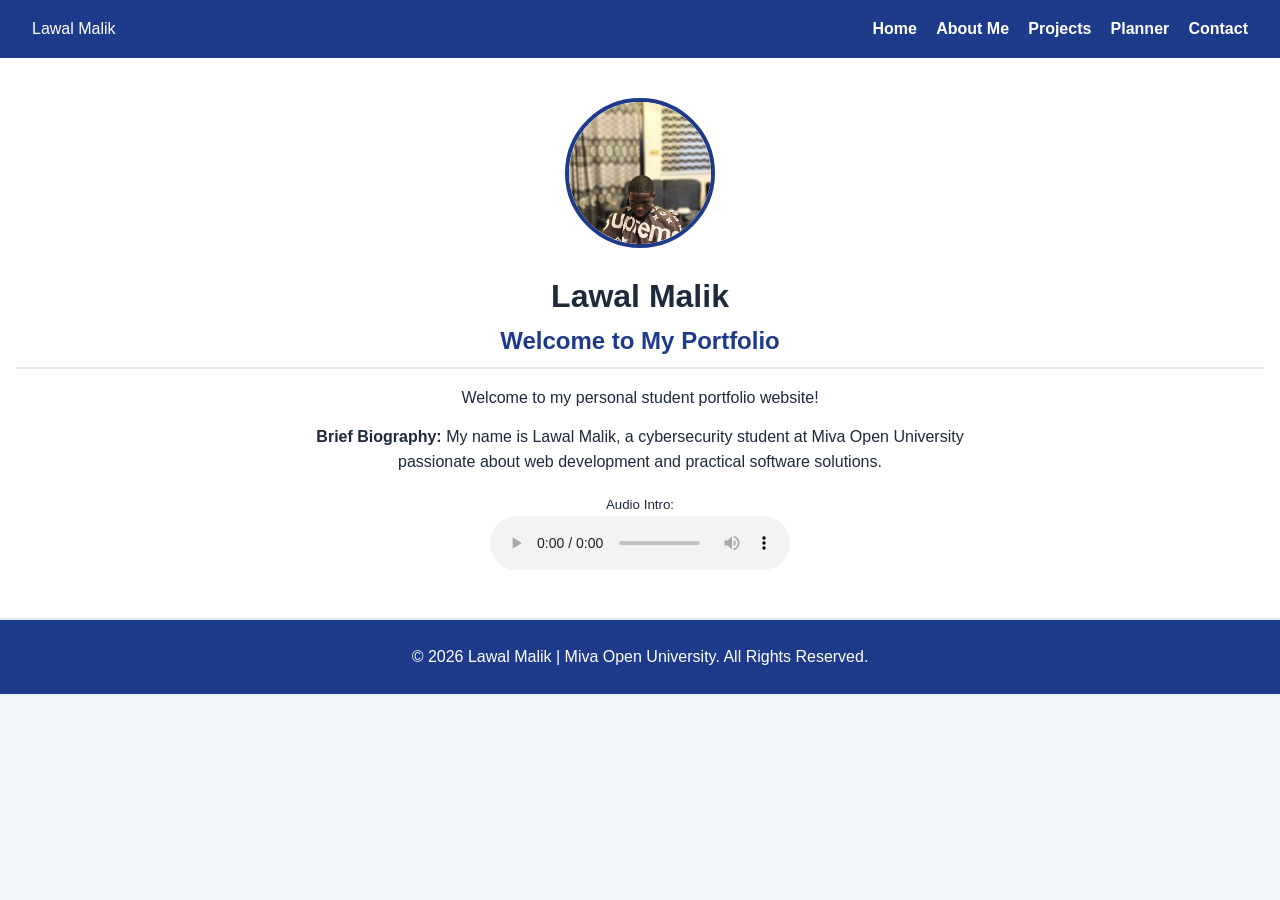
<file: index.html>
<!DOCTYPE html>
<html lang="en">
<head>
    <meta charset="UTF-8">
    <meta name="viewport" content="width=device-width, initial-scale=1.0">
    <title>Home | Lawal Malik</title>
    <link rel="stylesheet" href="style.css">
</head>
<body>

    <nav class="navbar">
        <div class="logo">Lawal Malik</div>
        <ul class="nav-links">
            <li><a href="index.html">Home</a></li>
            <li><a href="about.html">About Me</a></li>
            <li><a href="projects.html">Projects</a></li>
            <li><a href="planner.html">Planner</a></li>
            <li><a href="contact.html">Contact</a></li>
        </ul>
    </nav>

    <header class="hero">
        <img src="myphoto.jpg" alt="Photograph of Lawal Malik" class="profile-pic">
        <h1>Lawal Malik</h1>
        <h2>Welcome to My Portfolio</h2>
        <p>Welcome to my personal student portfolio website!</p>
        <p class="bio"><strong>Brief Biography:</strong> My name is Lawal Malik, a cybersecurity student at Miva Open University passionate about web development and practical software solutions.</p>
        
        <div class="media-box">
            <p><small>Audio Intro:</small></p>
            <audio controls>
                <source src="https://soundhelix.com" type="audio/mpeg">
                Your browser does not support the audio element.
            </audio>
        </div>
    </header>

    <footer>
        <p>&copy; 2026 Lawal Malik | Miva Open University. All Rights Reserved.</p>
    </footer>

</body>
</html>
</file>
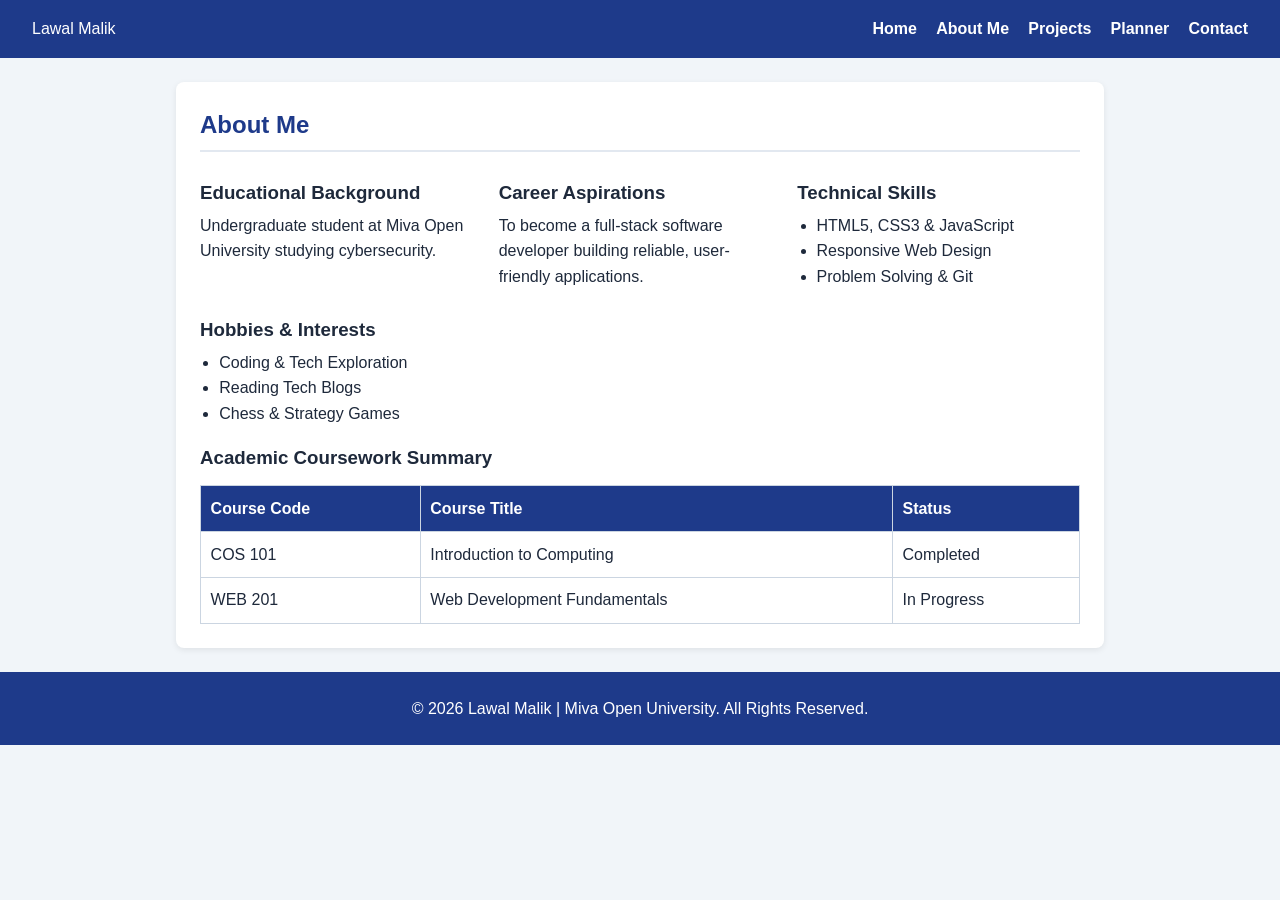
<file: about.html>
<!DOCTYPE html>
<html lang="en">
<head>
    <meta charset="UTF-8">
    <meta name="viewport" content="width=device-width, initial-scale=1.0">
    <title>About Me | Lawal Malik</title>
    <link rel="stylesheet" href="style.css">
</head>
<body>

    <nav class="navbar">
        <div class="logo">Lawal Malik</div>
        <ul class="nav-links">
            <li><a href="index.html">Home</a></li>
            <li><a href="about.html">About Me</a></li>
            <li><a href="projects.html">Projects</a></li>
            <li><a href="planner.html">Planner</a></li>
            <li><a href="contact.html">Contact</a></li>
        </ul>
    </nav>

    <main class="container">
        <section class="card">
            <h2>About Me</h2>
            <div class="about-grid">
                <div>
                    <h3>Educational Background</h3>
                    <p>Undergraduate student at Miva Open University studying cybersecurity.</p>
                </div>
                <div>
                    <h3>Career Aspirations</h3>
                    <p>To become a full-stack software developer building reliable, user-friendly applications.</p>
                </div>
                <div>
                    <h3>Technical Skills</h3>
                    <ul>
                        <li>HTML5, CSS3 & JavaScript</li>
                        <li>Responsive Web Design</li>
                        <li>Problem Solving & Git</li>
                    </ul>
                </div>
                <div>
                    <h3>Hobbies & Interests</h3>
                    <ul>
                        <li>Coding & Tech Exploration</li>
                        <li>Reading Tech Blogs</li>
                        <li>Chess & Strategy Games</li>
                    </ul>
                </div>
            </div>

            <h3>Academic Coursework Summary</h3>
            <table>
                <thead>
                    <tr>
                        <th>Course Code</th>
                        <th>Course Title</th>
                        <th>Status</th>
                    </tr>
                </thead>
                <tbody>
                    <tr>
                        <td>COS 101</td>
                        <td>Introduction to Computing</td>
                        <td>Completed</td>
                    </tr>
                    <tr>
                        <td>WEB 201</td>
                        <td>Web Development Fundamentals</td>
                        <td>In Progress</td>
                    </tr>
                </tbody>
            </table>
        </section>
    </main>

    <footer>
        <p>&copy; 2026 Lawal Malik | Miva Open University. All Rights Reserved.</p>
    </footer>

</body>
</html>
</file>
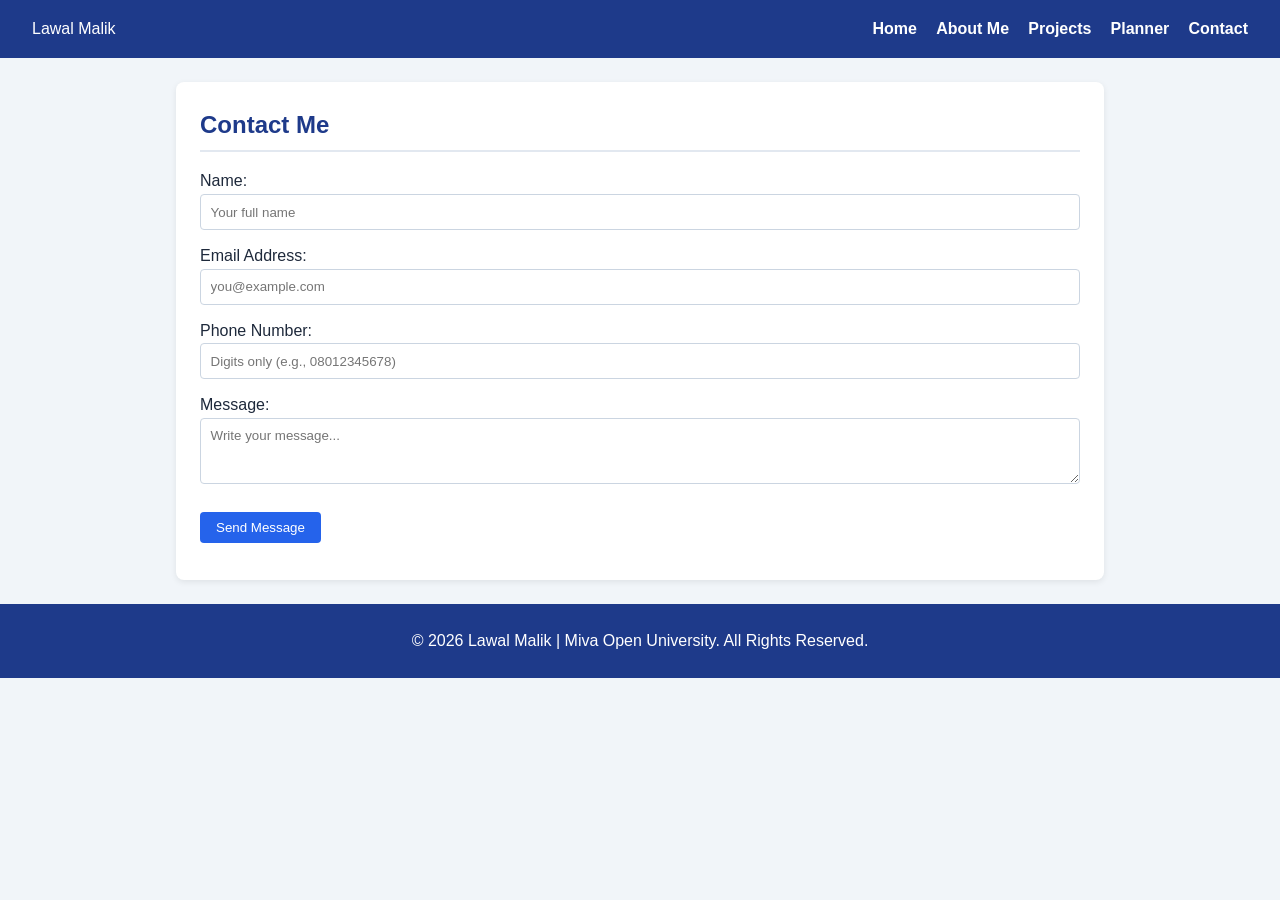
<file: contact.html>
<!DOCTYPE html>
<html lang="en">
<head>
    <meta charset="UTF-8">
    <meta name="viewport" content="width=device-width, initial-scale=1.0">
    <title>Contact | Lawal Malik</title>
    <link rel="stylesheet" href="style.css">
</head>
<body>

    <nav class="navbar">
        <div class="logo">Lawal Malik</div>
        <ul class="nav-links">
            <li><a href="index.html">Home</a></li>
            <li><a href="about.html">About Me</a></li>
            <li><a href="projects.html">Projects</a></li>
            <li><a href="planner.html">Planner</a></li>
            <li><a href="contact.html">Contact</a></li>
        </ul>
    </nav>

    <main class="container">
        <section class="card">
            <h2>Contact Me</h2>
            <form id="contactForm" novalidate>
                <div class="form-group">
                    <label for="name">Name:</label>
                    <input type="text" id="name" placeholder="Your full name">
                </div>
                <div class="form-group">
                    <label for="email">Email Address:</label>
                    <input type="email" id="email" placeholder="you@example.com">
                </div>
                <div class="form-group">
                    <label for="phone">Phone Number:</label>
                    <input type="text" id="phone" placeholder="Digits only (e.g., 08012345678)">
                </div>
                <div class="form-group">
                    <label for="message">Message:</label>
                    <textarea id="message" rows="3" placeholder="Write your message..."></textarea>
                </div>
                <button type="submit" class="btn">Send Message</button>
                <p id="formFeedback" class="feedback"></p>
            </form>
        </section>
    </main>

    <footer>
        <p>&copy; 2026 Lawal Malik | Miva Open University. All Rights Reserved.</p>
    </footer>

    <script src="script.js"></script>
</body>
</html>
</file>
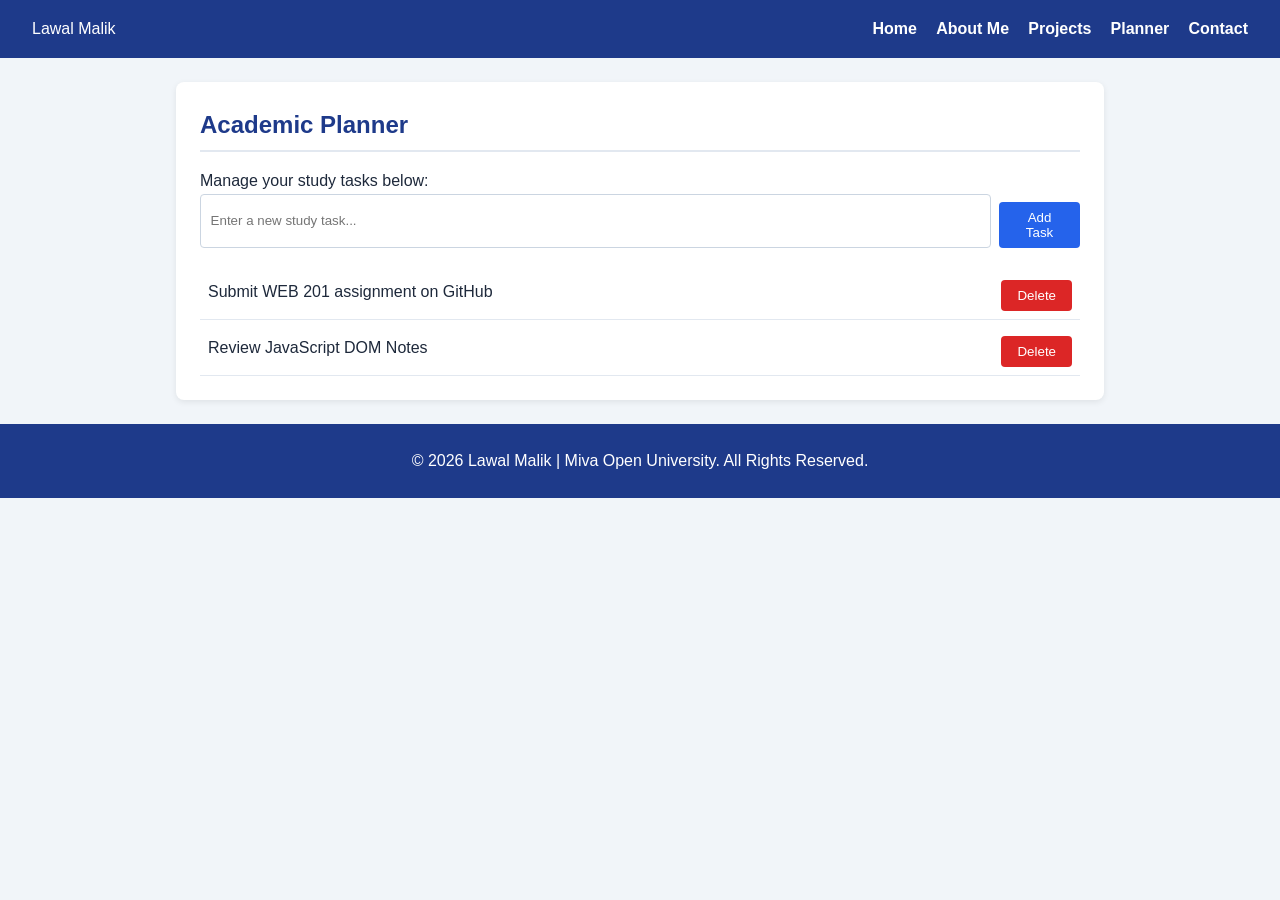
<file: planner.html>
<!DOCTYPE html>
<html lang="en">
<head>
    <meta charset="UTF-8">
    <meta name="viewport" content="width=device-width, initial-scale=1.0">
    <title>Academic Planner | Lawal Malik</title>
    <link rel="stylesheet" href="style.css">
</head>
<body>

    <nav class="navbar">
        <div class="logo">Lawal Malik</div>
        <ul class="nav-links">
            <li><a href="index.html">Home</a></li>
            <li><a href="about.html">About Me</a></li>
            <li><a href="projects.html">Projects</a></li>
            <li><a href="planner.html">Planner</a></li>
            <li><a href="contact.html">Contact</a></li>
        </ul>
    </nav>

    <main class="container">
        <section class="card">
            <h2>Academic Planner</h2>
            <p>Manage your study tasks below:</p>
            <div class="planner-controls">
                <input type="text" id="taskInput" placeholder="Enter a new study task...">
                <button type="button" id="addTaskBtn" class="btn">Add Task</button>
            </div>
            <ul id="taskList" class="task-list"></ul>
        </section>
    </main>

    <footer>
        <p>&copy; 2026 Lawal Malik | Miva Open University. All Rights Reserved.</p>
    </footer>

    <script src="script.js"></script>
</body>
</html>
</file>
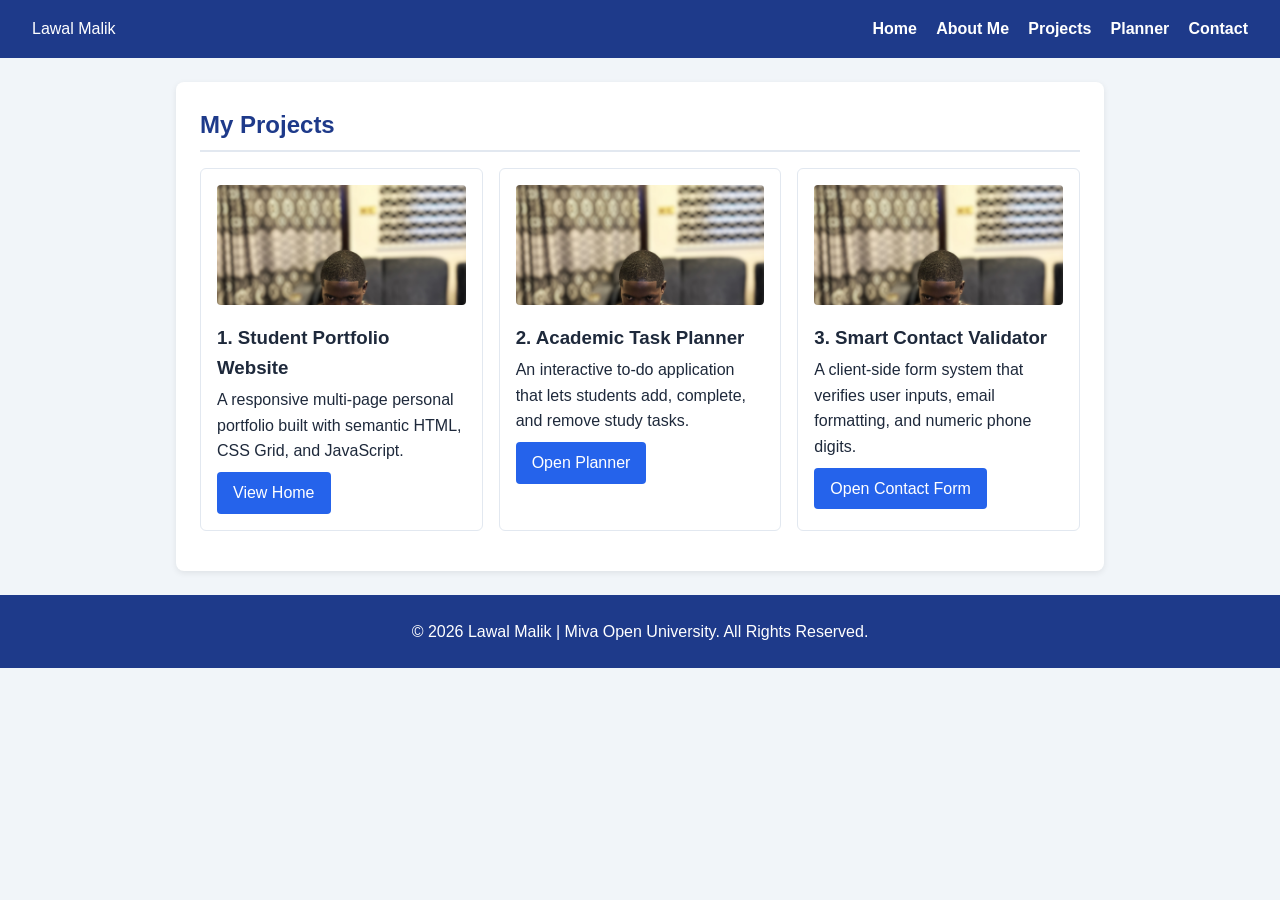
<file: projects.html>
<!DOCTYPE html>
<html lang="en">
<head>
    <meta charset="UTF-8">
    <meta name="viewport" content="width=device-width, initial-scale=1.0">
    <title>Projects | Lawal Malik</title>
    <link rel="stylesheet" href="style.css">
</head>
<body>

    <nav class="navbar">
        <div class="logo">Lawal Malik</div>
        <ul class="nav-links">
            <li><a href="index.html">Home</a></li>
            <li><a href="about.html">About Me</a></li>
            <li><a href="projects.html">Projects</a></li>
            <li><a href="planner.html">Planner</a></li>
            <li><a href="contact.html">Contact</a></li>
        </ul>
    </nav>

    <main class="container">
        <section class="card">
            <h2>My Projects</h2>
            <div class="project-grid">
                <article class="project-item">
                    <img src="myphoto.jpg" alt="Portfolio Preview">
                    <h3>1. Student Portfolio Website</h3>
                    <p>A responsive multi-page personal portfolio built with semantic HTML, CSS Grid, and JavaScript.</p>
                    <a href="index.html" class="btn">View Home</a>
                </article>

                <article class="project-item">
                    <img src="myphoto.jpg" alt="Planner Preview">
                    <h3>2. Academic Task Planner</h3>
                    <p>An interactive to-do application that lets students add, complete, and remove study tasks.</p>
                    <a href="planner.html" class="btn">Open Planner</a>
                </article>

                <article class="project-item">
                    <img src="myphoto.jpg" alt="Form Validator Preview">
                    <h3>3. Smart Contact Validator</h3>
                    <p>A client-side form system that verifies user inputs, email formatting, and numeric phone digits.</p>
                    <a href="contact.html" class="btn">Open Contact Form</a>
                </article>
            </div>
        </section>
    </main>

    <footer>
        <p>&copy; 2026 Lawal Malik | Miva Open University. All Rights Reserved.</p>
    </footer>

</body>
</html>
</file>
<file: style.css>
/* Consistent Color Scheme & Reset */
:root {
    --primary: #1e3a8a;
    --secondary: #2563eb;
    --bg: #f1f5f9;
    --card-bg: #ffffff;
    --text: #1e293b;
}

* {
    box-sizing: border-box;
    margin: 0;
    padding: 0;
    font-family: Arial, sans-serif;
}

body {
    background-color: var(--bg);
    color: var(--text);
    line-height: 1.6;
}

/* Navigation Styling with Flexbox */
.navbar {
    background-color: var(--primary);
    color: white;
    padding: 1rem 2rem;
    display: flex;
    justify-content: space-between;
    align-items: center;
    position: sticky;
    top: 0;
    z-index: 100;
}

.nav-links {
    list-style: none;
    display: flex;
    gap: 1.2rem;
}

.nav-links a {
    color: white;
    text-decoration: none;
    font-weight: bold;
    transition: color 0.3s ease;
}

.nav-links a:hover {
    color: #93c5fd;
}

/* Hero / Homepage */
.hero {
    text-align: center;
    padding: 2.5rem 1rem;
    background: white;
    border-bottom: 2px solid #e2e8f0;
}

.profile-pic {
    width: 150px;
    height: 150px;
    border-radius: 50%;
    object-fit: cover;
    border: 4px solid var(--primary);
    margin-bottom: 1rem;
}

.bio {
    max-width: 650px;
    margin: 0.8rem auto;
}

.media-box {
    margin-top: 1rem;
}

/* Layout & Cards */
.container {
    max-width: 960px;
    margin: 1.5rem auto;
    padding: 0 1rem;
}

.card {
    background: var(--card-bg);
    padding: 1.5rem;
    margin-bottom: 1.5rem;
    border-radius: 8px;
    box-shadow: 0 2px 6px rgba(0,0,0,0.08);
}

h2 {
    color: var(--primary);
    margin-bottom: 1rem;
    border-bottom: 2px solid #e2e8f0;
    padding-bottom: 0.4rem;
}

h3 {
    margin: 0.6rem 0 0.3rem;
}

/* CSS Grid for About & Projects */
.about-grid, .project-grid {
    display: grid;
    grid-template-columns: repeat(auto-fit, minmax(240px, 1fr));
    gap: 1rem;
    margin-bottom: 1rem;
}

.about-grid ul {
    padding-left: 1.2rem;
}

/* Table Styling */
table {
    width: 100%;
    border-collapse: collapse;
    margin-top: 0.8rem;
}

th, td {
    border: 1px solid #cbd5e1;
    padding: 0.6rem;
    text-align: left;
}

th {
    background-color: var(--primary);
    color: white;
}

/* Project Cards & Transitions */
.project-item {
    border: 1px solid #e2e8f0;
    padding: 1rem;
    border-radius: 6px;
    transition: transform 0.3s ease, box-shadow 0.3s ease;
}

.project-item:hover {
    transform: translateY(-4px);
    box-shadow: 0 4px 12px rgba(0,0,0,0.12);
}

.project-item img {
    width: 100%;
    height: 120px;
    object-fit: cover;
    border-radius: 4px;
}

/* Buttons, Planner & Form */
.btn {
    display: inline-block;
    background-color: var(--secondary);
    color: white;
    padding: 0.5rem 1rem;
    border: none;
    border-radius: 4px;
    text-decoration: none;
    cursor: pointer;
    margin-top: 0.5rem;
    transition: background-color 0.3s ease;
}

.btn:hover {
    background-color: var(--primary);
}

.planner-controls {
    display: flex;
    gap: 0.5rem;
    margin-bottom: 1rem;
}

input, textarea {
    width: 100%;
    padding: 0.6rem;
    border: 1px solid #cbd5e1;
    border-radius: 4px;
}

.task-list {
    list-style: none;
}

.task-list li {
    display: flex;
    justify-content: space-between;
    align-items: center;
    padding: 0.5rem;
    border-bottom: 1px solid #e2e8f0;
}

.completed {
    text-decoration: line-through;
    color: #64748b;
}

.form-group {
    margin-bottom: 0.8rem;
}

.feedback {
    margin-top: 0.8rem;
    font-weight: bold;
}

footer {
    text-align: center;
    padding: 1.5rem;
    background: var(--primary);
    color: white;
}

/* Responsive Design for Mobile */
@media (max-width: 600px) {
    .navbar {
        flex-direction: column;
        gap: 0.5rem;
    }
    .nav-links {
        flex-wrap: wrap;
        justify-content: center;
    }
}
</file>
